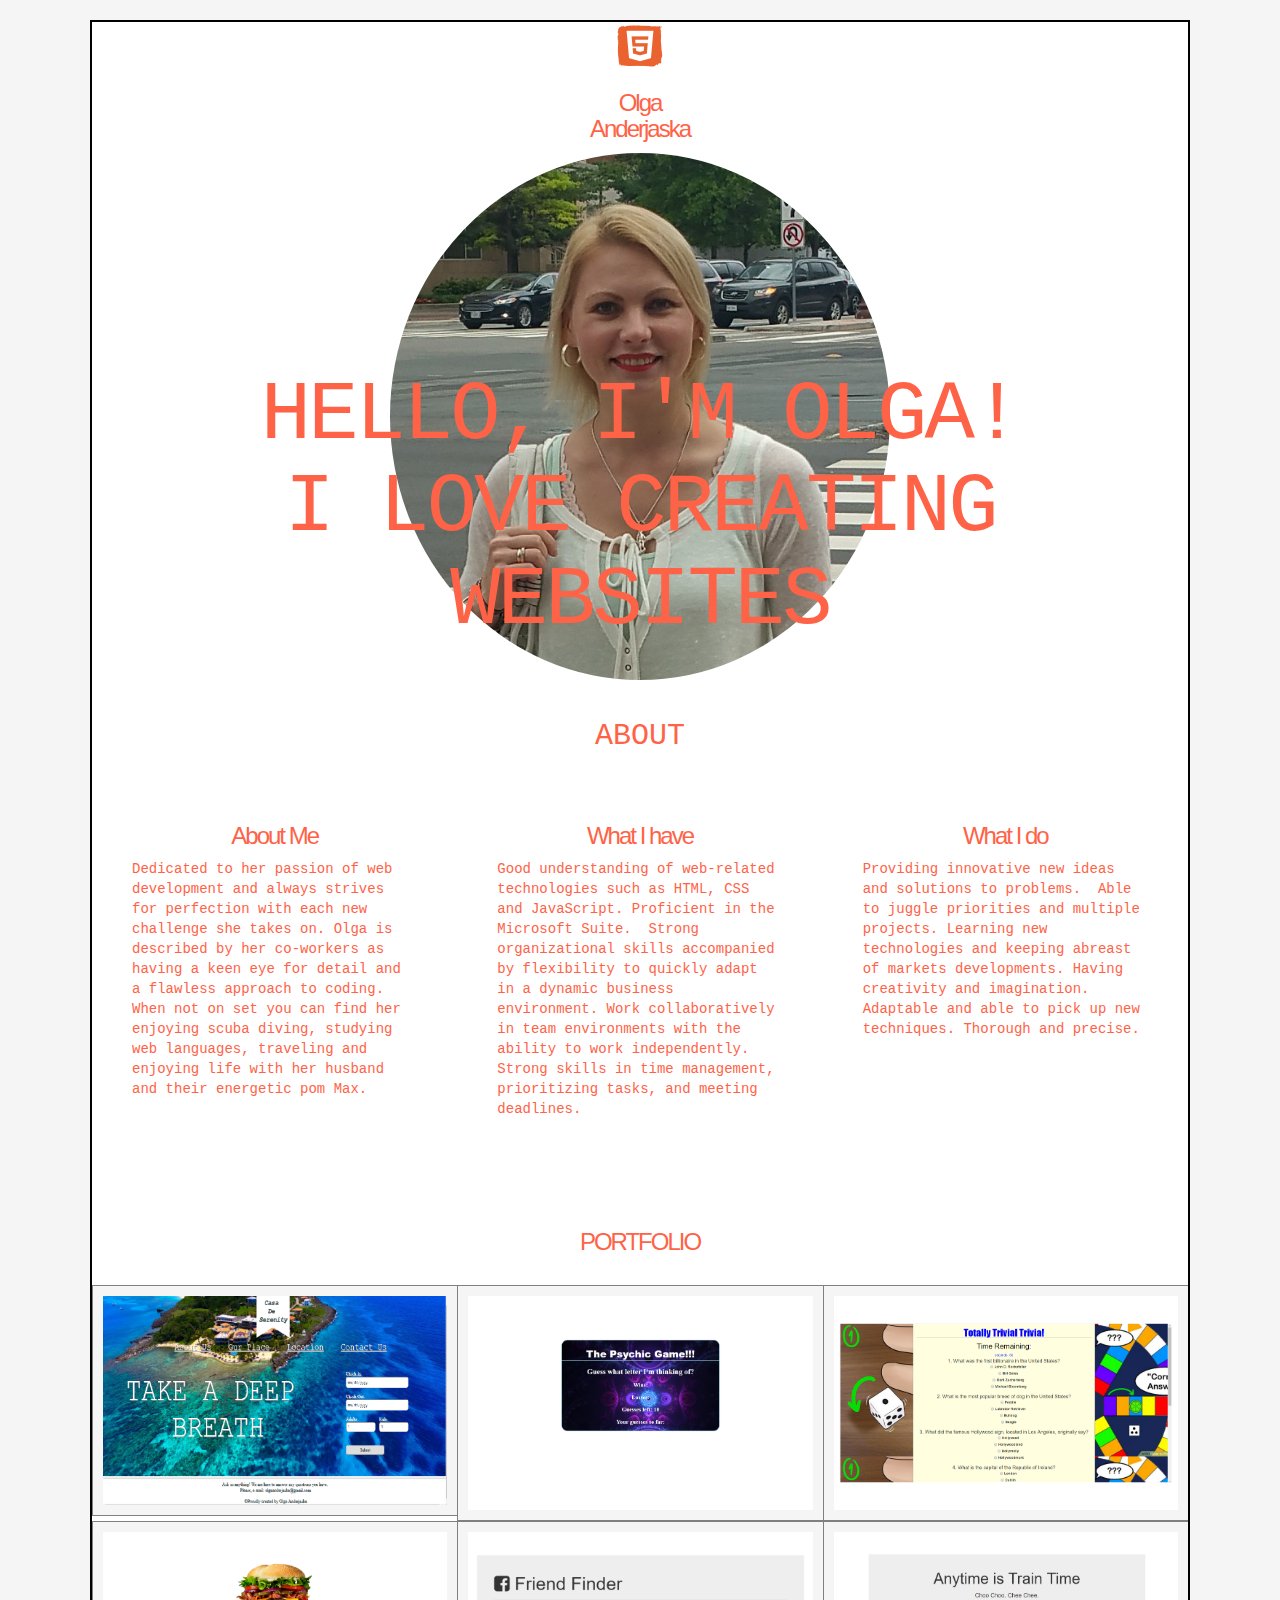
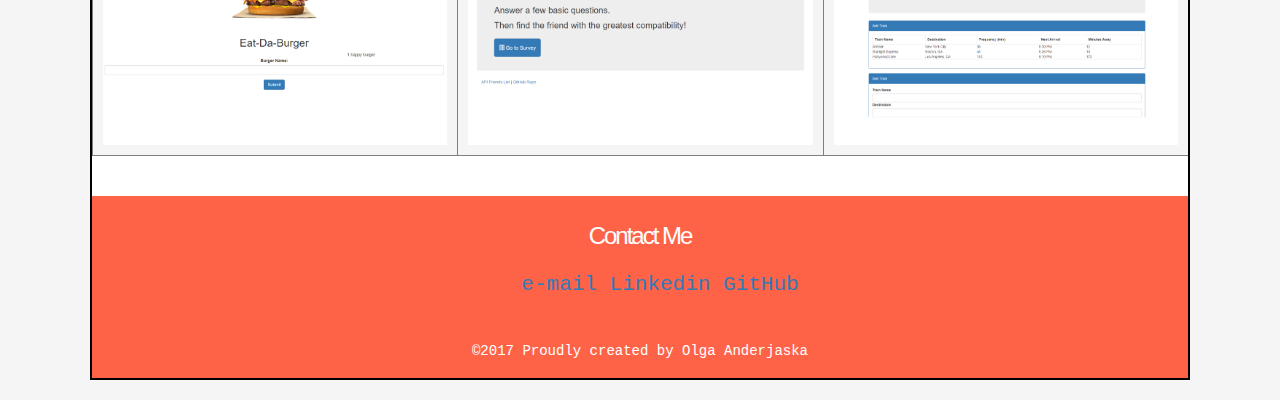
<file: index.html>
<!DOCTYPE html>
<html lang="en">
<head>
	 <meta charset="UTF-8">
     <meta name="viewport" content="width=device-width, initial-scale=1.0">

     <link rel="stylesheet" href="https://maxcdn.bootstrapcdn.com/bootstrap/3.3.7/css/bootstrap.min.css">
     <link rel="stylesheet"  href="/assets/css/style.css">
     	<title>Portfolio</title>

</head>

<body>
<!--Header -->
<!--Name and image-->
<div class="wrapper">
 <div id="header">
  <div class="nameTop">
    <div class="header-Logomark">
        <img  src="assets/img/html3.png"> <h3>Olga<br />Anderjaska</h3>
        </div>
      </div>
    </div>



   <div class="nameHeader">
     <div class="headerTitles">
        <div class="imgContainer">
        <img class="img-circle" src="assets/img/me2.jpg" width="500"><h1>HELLO, I'M OLGA!<br />
        I LOVE CREATING<br /> WEBSITES</h1>
        </div>
      </div>
    </div>

   <br>
<!--Introduction-->
<div classs="content">
 <div class="row">
  <div class="aboutMain">
   <h2>ABOUT</h2>
    </div>

 <div id="feature">
  <div class="row">
   <div class="col-md-4 cl">

  <h3>About Me</h3>
  <p>Dedicated to her passion of web development and always strives for perfection with each new challenge she takes on. Olga is described by her co-workers as having a keen eye for detail and a flawless approach to coding. When not on set you can find her enjoying scuba diving, studying web languages, traveling and enjoying life with her husband and their energetic pom Max.</p>
</div>


  <div class="col-md-4 cl">
  <h3>What I have </h3>
<p>Good understanding of web-related technologies such as HTML, CSS and JavaScript. Proficient in the Microsoft Suite.  Strong organizational skills accompanied by flexibility to quickly adapt in a dynamic business environment. Work collaboratively in team environments with the ability to work independently. Strong skills in time management, prioritizing tasks, and meeting deadlines.</p>

</div>



   <div class="col-md-4 cl">
   <h3>What I do </h3>
 <p>Providing innovative new ideas and solutions to problems.  Able to juggle priorities and multiple projects. Learning new technologies and keeping abreast of markets developments. Having creativity and imagination. Adaptable and able to pick up new techniques. Thorough and precise.</p>

   </div>
 </div>
</div>

 <br>
  <br>
  <div id="p-Folio">
		<div class="row">
   <div class="portfolio">
    <h3>PORTFOLIO</h3>
       <br>
			 <div class="col-md-4 p-card">
		      <a href="https://olgaanderjaska.github.io/RoatanRetreat-/" target="_blank">
          <img src="/assets/img/FrontPage.png" alt="" >
			    </a>
		     </div>

        <div class="col-md-4 p-card">
						  <a href="https://olgaanderjaska.github.io/Psychic-Game/" target="_blank">
            <img src="/assets/img/newpic5.png" alt="" >
					</a>
          </div>

        <div class="col-md-4 p-card">
            <a href="https://olgaanderjaska.github.io/TriviaGame/" target="_blank">
              <img src="/assets/img/newpic6.png" alt="" >
						</a>
           </div>

        <div class="col-md-4 p-card">
            <a href="https://vast-citadel-12453.herokuapp.com/" target="_blank">
						<img src="/assets/img/newpic3.png" alt="">
					</a>
					</div>

        <div class="col-md-4 p-card">
            <a href="https://hidden-meadow-52238.herokuapp.com/" target="_blank">
							<img src="/assets/img/newpic8.png" alt="" >
						</a>
            </div>

        <div class="col-md-4 p-card">
            <a href="https://olgaanderjaska.github.io/Train-Scheduler/" target="_blank">
             <img src="/assets/img/newpic7.png" alt="" >
					 </a>
          </div>

        </div>
   </div>
 	</div>
</div>
<br>
<br>
 <div id="footer">
  <div class="contact">
   <h3>Contact Me</h3>
   </div>
   <!--Icons-->
   <div id="links">
      <ul>
          <a href="mailto:olgaanderjaska@gmail.com">e-mail</a>
          <a href="https://www.linkedin.com/in/olga-anderjaska-823547bb">Linkedin</a>
          <a href="https://www.github.com/olgaanderjaska">GitHub</a>
      </ul>
   </div>
     <br>


   <p>©2017 Proudly created by Olga Anderjaska</p>

  </div>
 </div>
 </div>


</body>
</html>
</file>
<file: assets/css/style.css>
.wrapper {
	width: 1100px;
	margin: 20px auto 20px auto;
	border: 2px solid #000000;
	background-color: #ffffff;
}



* {
 	-webkit-box-sizing: border-box;
    -moz-box-sizing: border-box;
    box-sizing: border-box;


 	}

 html {
    position: relative;
    min-height: 100%;
    width: 100%;
   }

body{
	font-family: "Lucida Console", Monaco, monospace;
	background: #F5F5F5;
	margin: 0 auto;
	padding: 0;
	color: 	#FF6347;
	width: 90%;
}

.content {
	overflow: auto;

}

#header, #feauter, #p-Folio {
	margin-top: 20px,
	padding: 10px 0px 5px, 0px;
}

h3 {
	font-family: "Lucida Sans Unicode", "Lucida Grande", sans-serif;
	text-align: center;
	letter-spacing: -2px;
	top: 50px;
}

.header-Logomark {
	text-align: center;
}


.nameHeader {

	text-align: center;
}


h1 {
	 text-align: center;
     position: absolute;
     top: 350px;
     left: 0;
     width: 100%;
     font-size: 600%;
     font-family: "Courier New", Courier, monospace;
     letter-spacing: -3px;
}


.aboutMain {
	text-align: center;
}

.cl {
	padding: 40px;
}

.p-card{
	background:#f5f5f5;
	box-sizing: border-box;
	padding:10px;
	border: .1px solid gray;
	border-right: 0;
}

.p-card img{
	width:100%;
	margin:auto;
}

.row{
	margin:0;
}


#footer {
	text-align: center;
	padding: 0.5em 0;
	background: #FF6347;
	color: white;
}
#links {
	padding: 0.5em 0;
	text-align: center;
	font-size: 150%;
}
</file>
